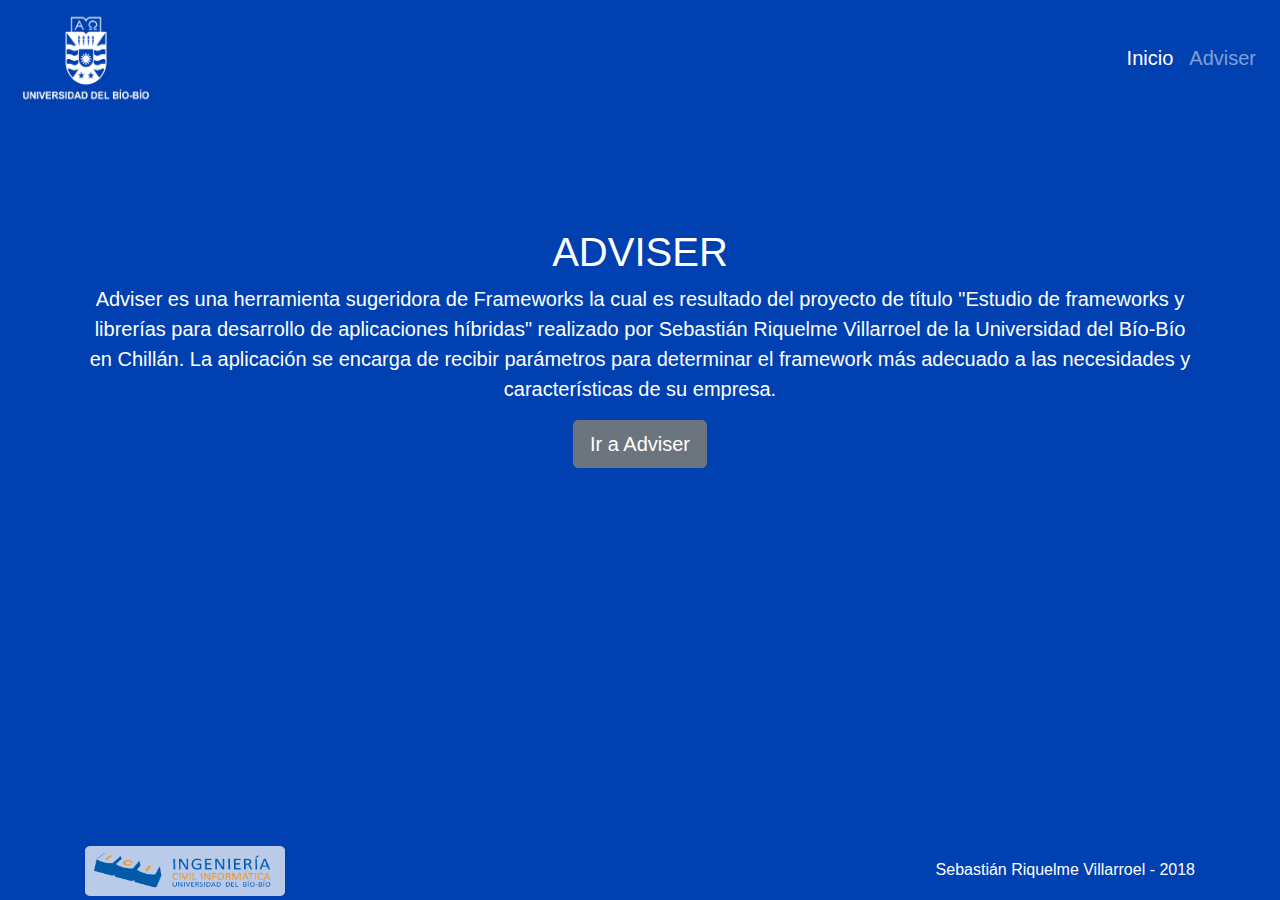
<file: index.html>
<!doctype html>
<html lang="es">

<head>
  <meta charset="utf-8">
  <meta name="viewport" content="width=device-width, initial-scale=1, shrink-to-fit=no">
  <meta name="description" content="">
  <meta name="author" content="">

  <title>ADVISER</title>

  <!-- Bootstrap core CSS -->
  <link href="bootstrap.css" rel="stylesheet">

  <!-- Custom styles for this template -->
  <link href="sticky-footer-navbar.css" rel="stylesheet">
</head>

<body>

  <header>
    <!-- Fixed navbar -->
    <nav class="navbar navbar-expand-md navbar-dark fixed-top bg-dark">
      <div style="float: left;">
        <img src="logo_ubb.png" alt="Universidad del Bío-Bío" height="100" width="140">
      </div>
      <button class="navbar-toggler" type="button" data-toggle="collapse" data-target="#navbarCollapse" aria-controls="navbarCollapse"
        aria-expanded="false" aria-label="Toggle navigation">
        <span class="navbar-toggler-icon"></span>
      </button>
      <div class="collapse navbar-collapse" id="navbarCollapse">
        <ul class="navbar-nav ml-auto">
          <li class="nav-item active">
            <a class="nav-link" href="index.html">Inicio
              <span class="sr-only">(current)</span>
            </a>
          </li>
          <li class="nav-item">
            <a class="nav-link" href="herramienta.html">Adviser</a>
          </li>

        </ul>
      </div>
    </nav>
  </header>

  <!-- Begin page content -->
  <main role="main" class="container">
    <center>
      <h1 class="mt-5">
        <center>ADVISER</center>
      </h1>
      <p class="lead">Adviser es una herramienta sugeridora de Frameworks la cual es resultado del proyecto de título "Estudio de frameworks y librerías para desarrollo
        de aplicaciones híbridas" realizado por Sebastián Riquelme Villarroel de la Universidad del Bío-Bío en Chillán. La
        aplicación se encarga de recibir parámetros para determinar el framework más adecuado a las necesidades y características
        de su empresa.</p>
      <a href="herramienta.html" class="btn btn-lg btn-secondary">Ir a Adviser</a>
    </center>
  </main>

  <footer class="footer">
    <div class="container">

      <img src="logo_ici.png" alt="Universidad del Bío-Bío" height="50" width="200">
      <p style="float:right"> Sebastián Riquelme Villarroel - 2018</p>

    </div>
  </footer>

  <!-- Bootstrap core JavaScript
    ================================================== -->
  <!-- Placed at the end of the document so the pages load faster -->
  <script src="https://code.jquery.com/jquery-3.3.1.min.js"></script>
  <script>window.jQuery || document.write('<script src="jquery-3.3.1.min.js"><\/script>')</script>
  <script src="popper.min.js"></script>
  <script src="bootstrap.min.js"></script>
</body>

</html>
</file>
<file: sticky-footer-navbar.css>
/* Sticky footer styles
-------------------------------------------------- */
html {
  position: relative;
  min-height: 100%;
}
body {
  /* Margin bottom by footer height */
  margin-bottom: 60px;
  background-color: #0040b0;
  color: #fff
}
.footer {
  position: absolute;
  bottom: 0;
  width: 100%;
  /* Set the fixed height of the footer here */
  height: 60px;
  height: 60px;
  line-height: 60px; /* Vertically center the text there */
  background-color: #0040b0;
}


/* Custom page CSS
-------------------------------------------------- */
/* Not required for template or sticky footer method. */

body > .container {
  padding: 180px 15px 20px;
}

.footer > .container {
  padding-right: 15px;
  padding-left: 15px;
}

code {
  font-size: 80%;
}
</file>
